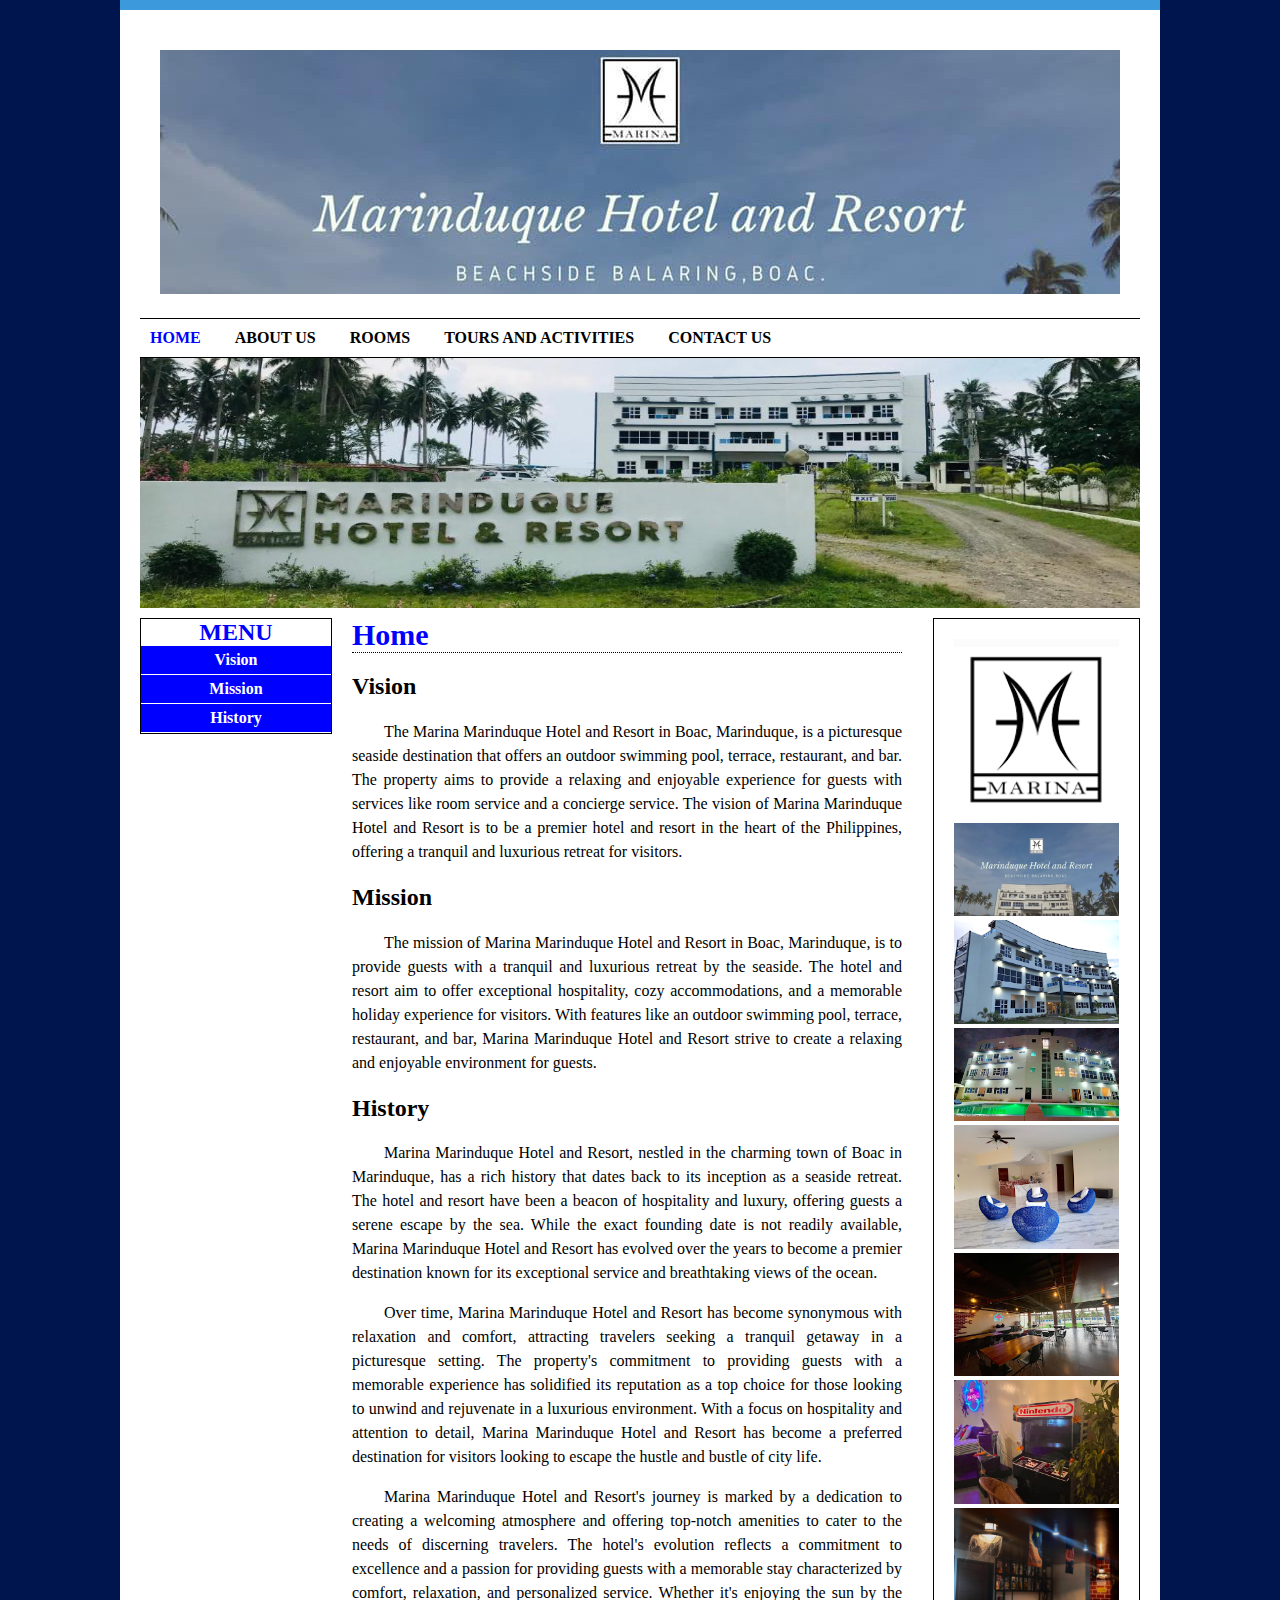
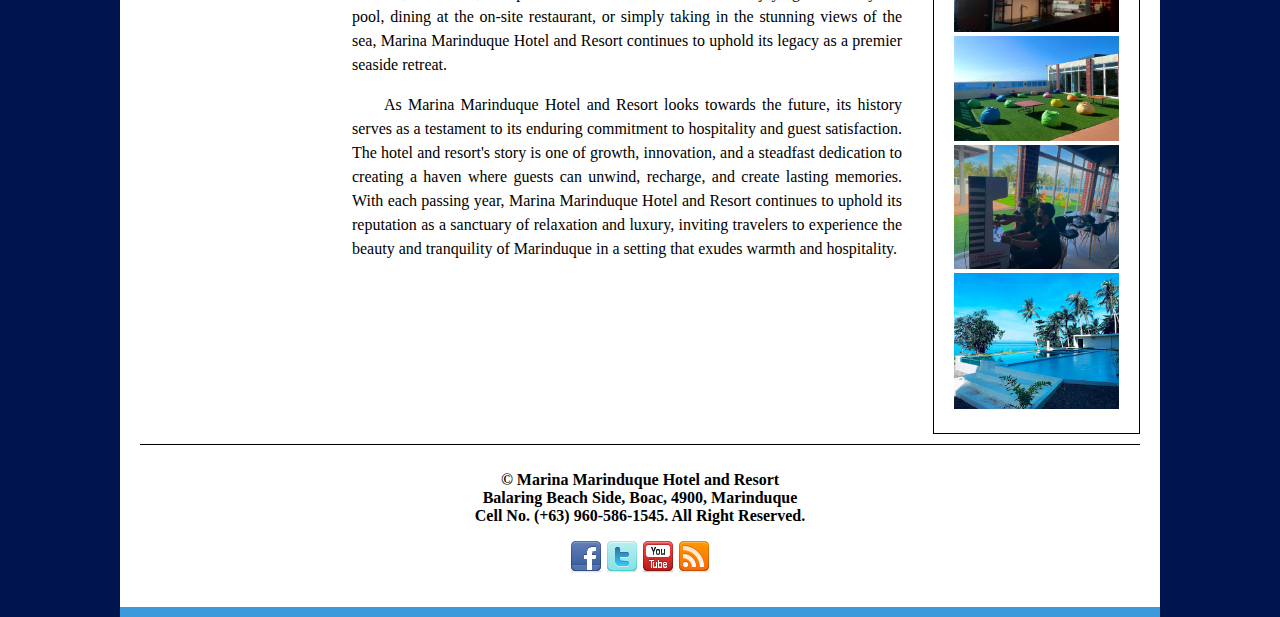
<file: Jordan&Jinang-2C_HTMLCSS/index.html>
<!DOCTYPE html>
<html>
<head>
	<meta charset="utf-8">
	<meta name="viewport" content="width=device-width, initial-scale=1">
	<title>Marina Marinduque Hotel and Resort</title>
	<link rel="stylesheet" type="text/css" href="css/style.css">
</head>
<body>
	<div class="wrapper">
		<div class="header">
			<img src="images/m2.jpg" style="height: 50%;" "width: 100%;">
		</div>
		<div class="nav">
			<ul>
				<li><a href="index.html" class="active">Home</a></li>
				<li><a href="">About Us</a></li>
				<li><a href="">Rooms</a></li>
				<li><a href="">Tours and Activities</a></li>
				<li><a href="webpages/contactform.html">Contact Us</a></li>
			</ul>
		</div>
		<div class="banner">
			<img src="images/m4.1.jpg">
		</div>
		<div class="main">
			<div class="left-side-bar">
				<h2>Menu</h2>
				<ul>
					<li><a href="#vision">Vision</a></li>
					<li><a href="#mission">Mission</a></li>
					<li><a href="#history">History</a></li>
				</ul>
			</div>
			<div class="content">
				<h1>Home</h1>
				<h2 id="vision">Vision</h2>
				<p>&emsp;&emsp;The Marina Marinduque Hotel and Resort in Boac, Marinduque, is a picturesque seaside destination that offers an outdoor swimming pool, terrace, restaurant, and bar. The property aims to provide a relaxing and enjoyable experience for guests with services like room service and a concierge service. The vision of Marina Marinduque Hotel and Resort is to be a premier hotel and resort in the heart of the Philippines, offering a tranquil and luxurious retreat for visitors.</p>

				<h2 id="mission">Mission</h2>
				<p>&emsp;&emsp;The mission of Marina Marinduque Hotel and Resort in Boac, Marinduque, is to provide guests with a tranquil and luxurious retreat by the seaside. The hotel and resort aim to offer exceptional hospitality, cozy accommodations, and a memorable holiday experience for visitors. With features like an outdoor swimming pool, terrace, restaurant, and bar, Marina Marinduque Hotel and Resort strive to create a relaxing and enjoyable environment for guests.</p>

				<h2 id="history">History</h2>
				<p>&emsp;&emsp;Marina Marinduque Hotel and Resort, nestled in the charming town of Boac in Marinduque, has a rich history that dates back to its inception as a seaside retreat. The hotel and resort have been a beacon of hospitality and luxury, offering guests a serene escape by the sea. While the exact founding date is not readily available, Marina Marinduque Hotel and Resort has evolved over the years to become a premier destination known for its exceptional service and breathtaking views of the ocean.</p>

				<p>&emsp;&emsp;Over time, Marina Marinduque Hotel and Resort has become synonymous with relaxation and comfort, attracting travelers seeking a tranquil getaway in a picturesque setting. The property's commitment to providing guests with a memorable experience has solidified its reputation as a top choice for those looking to unwind and rejuvenate in a luxurious environment. With a focus on hospitality and attention to detail, Marina Marinduque Hotel and Resort has become a preferred destination for visitors looking to escape the hustle and bustle of city life.</p>

				<p>&emsp;&emsp;Marina Marinduque Hotel and Resort's journey is marked by a dedication to creating a welcoming atmosphere and offering top-notch amenities to cater to the needs of discerning travelers. The hotel's evolution reflects a commitment to excellence and a passion for providing guests with a memorable stay characterized by comfort, relaxation, and personalized service. Whether it's enjoying the sun by the pool, dining at the on-site restaurant, or simply taking in the stunning views of the sea, Marina Marinduque Hotel and Resort continues to uphold its legacy as a premier seaside retreat.</p>

				<p>&emsp;&emsp;As Marina Marinduque Hotel and Resort looks towards the future, its history serves as a testament to its enduring commitment to hospitality and guest satisfaction. The hotel and resort's story is one of growth, innovation, and a steadfast dedication to creating a haven where guests can unwind, recharge, and create lasting memories. With each passing year, Marina Marinduque Hotel and Resort continues to uphold its reputation as a sanctuary of relaxation and luxury, inviting travelers to experience the beauty and tranquility of Marinduque in a setting that exudes warmth and hospitality.</p>
			</div>
			<div class="right-side-bar">
				<ul>
					<li><img src="images/kii/k6.png"></li>
					<li><img src="images/kii/k7.jpg"></li>
					<li><img src="images/kii/k1.png"></li>
					<li><img src="images/kii/k12.jpg"></li>
					<li><img src="images/kii/k10.jpg"></li>
					<li><img src="images/kii/k3.jpg"></li>
					<li><img src="images/kii/k4.jpg"></li>
					<li><img src="images/kii/k5.jpg"></li>
					<li><img src="images/kii/k2.jpg"></li>
					<li><img src="images/kii/k13.jpg"></li>
					<li><img src="images/kii/k11.jpg"></li>
				</ul>
			</div>
			<div class="footer">
				<p>
					&copy; Marina Marinduque Hotel and Resort <br> Balaring Beach Side, Boac, 4900, Marinduque <br> Cell No. (+63) 960-586-1545. All Right Reserved.
				</p>
				<a href="https://www.facebook.com"><img src="images/icons/facebook.png" target="_blank"></a>
				<a href="https://www.x.com" target="_blank"><img src="images/icons/twitter.png"></a>
				<a href="https://www.youtube.com" target="_blank"><img src="images/icons/youtube.png"></a>
				<a href="https://www.rss.com" target="_blank"><img src="images/icons/rss.png"></a>
			</div>
		</div>
	</div>

</body>
</html>
</file>
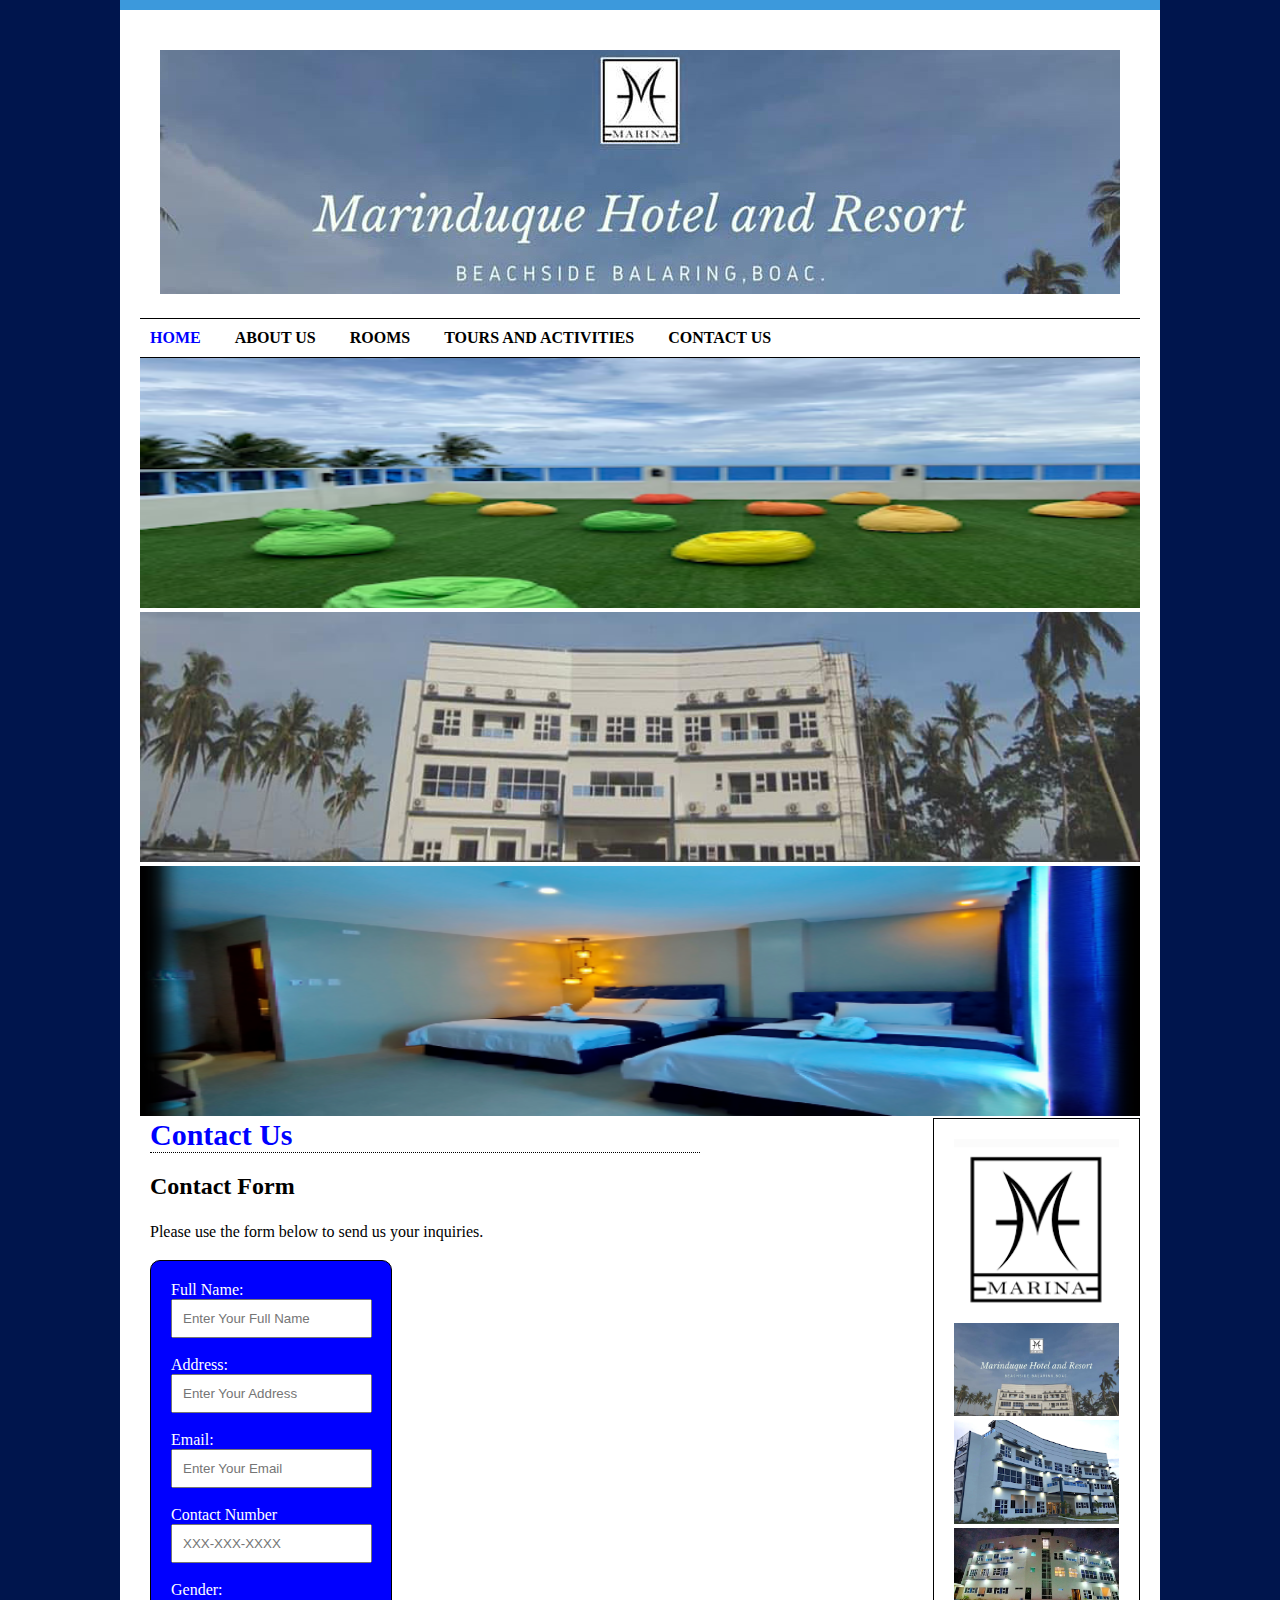
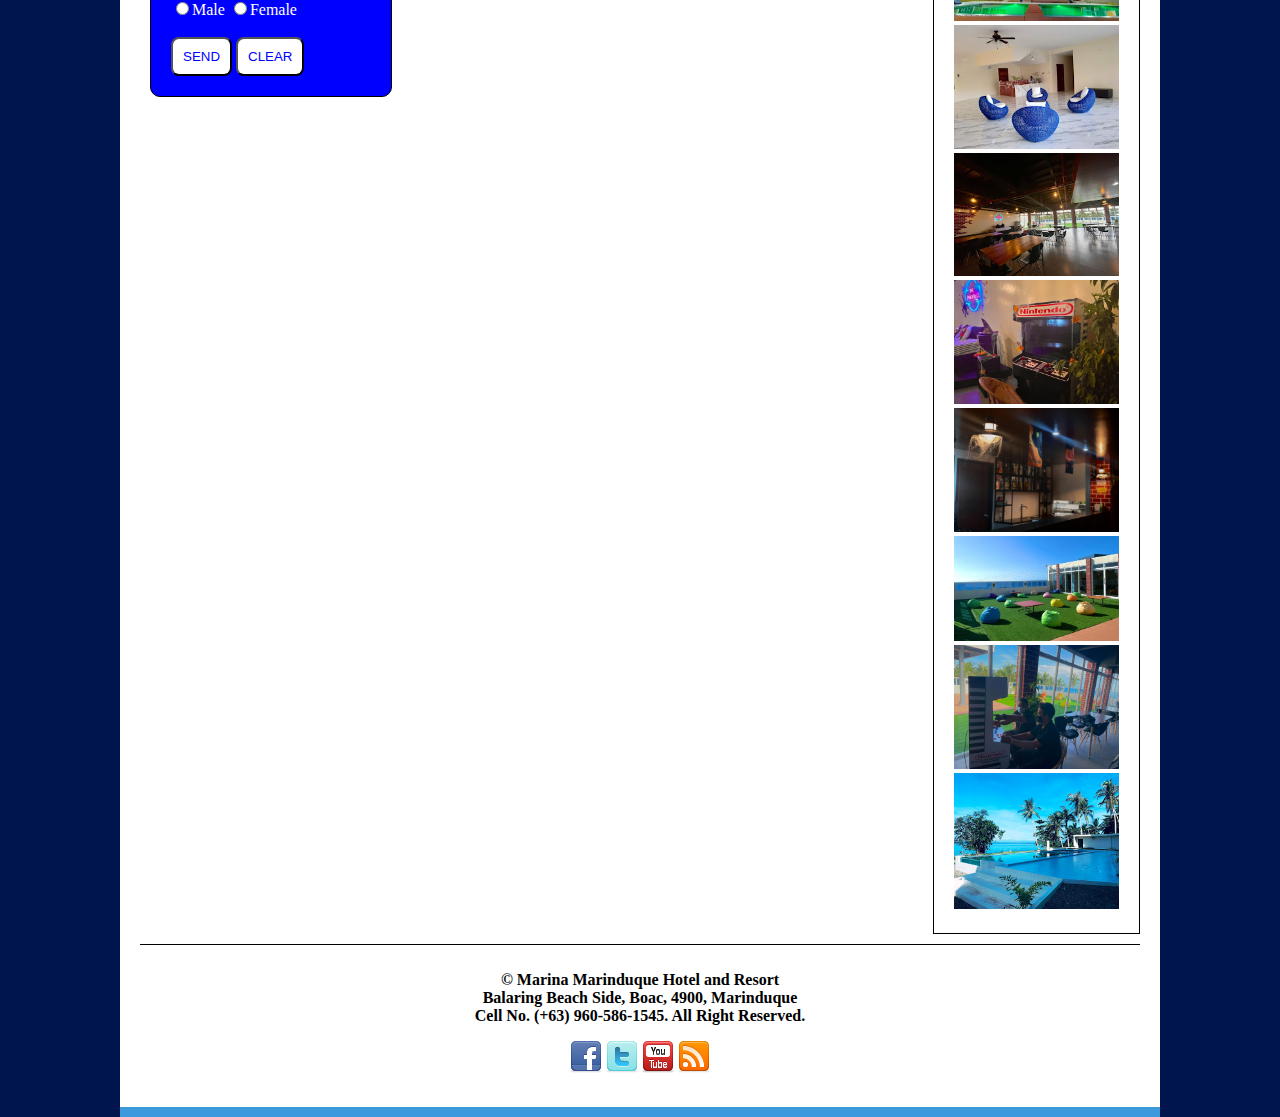
<file: Jordan&Jinang-2C_HTMLCSS/webpages/contactform.html>
<!DOCTYPE html>
<html>
<head>
	<meta charset="utf-8">
	<meta name="viewport" content="width=device-width, initial-scale=1">
	<title>Marina Marinduque Hotel and Resort</title>
	<link rel="stylesheet" type="text/css" href="../css/style.css">
</head>
<body>
	<div class="wrapper">
		<div class="header">
			<img src="../images/m2.jpg" style="height: 50%;" "width: 100%;">
		</div>
		<div class="nav">
			<ul>
				<li><a href="index.html" class="active">Home</a></li>
				<li><a href="">About Us</a></li>
				<li><a href="">Rooms</a></li>
				<li><a href="">Tours and Activities</a></li>
				<li><a href="">Contact Us</a></li>
			</ul>
		</div>
		<div class="banner">
			<img src="../images/rooftop.png">
			<img src="../images/m1.1.jpg">
			<img src="../images/m8.png">
		</div>
		<div class="main">
			</div>
			<div class="content">
				<h1>Contact Us</h1>
				<h2>Contact Form</h2>
				<p>Please use the form below to send us your inquiries.</p>

				<form name="contentForm" method="" action="">
					<label>Full Name:</label><br>
					<input type="text" name="txtName" id="txtName" placeholder="Enter Your Full Name" required><br><br>

					<label>Address:</label><br>
					<input type="text" name="txtAdd" id="txtAdd" placeholder="Enter Your Address" required><br><br>

					<label>Email:</label><br>
					<input type="email" name="txtEmail" id="txtEmail" placeholder="Enter Your Email" required><br><br>

					<label>Contact Number</label><br>
					<input type="tel" name="txtPhone" id="txtPhone" pattern="[0-9]{3}-[0-9]{3}-[0-9]{4}" placeholder="XXX-XXX-XXXX"><br><br>

					<label>Gender:</label><br>
					<input type="radio" name="rdGender" id="rdGender"><label>Male</label>
					<input type="radio" name="rdGender" id="rdGender"><label>Female</label><br><br>

					<button type="submit">SEND</button>
					<button type="reset">CLEAR</button>
				</form>
			</div>

			<div class="right-side-bar">
				<ul>
					<li><img src="../images/kii/k6.png"></li>
					<li><img src="../images/kii/k7.jpg"></li>
					<li><img src="../images/kii/k1.png"></li>
					<li><img src="../images/kii/k12.jpg"></li>
					<li><img src="../images/kii/k10.jpg"></li>
					<li><img src="../images/kii/k3.jpg"></li>
					<li><img src="../images/kii/k4.jpg"></li>
					<li><img src="../images/kii/k5.jpg"></li>
					<li><img src="../images/kii/k2.jpg"></li>
					<li><img src="../images/kii/k13.jpg"></li>
					<li><img src="../images/kii/k11.jpg"></li>
				</ul>
			</div>
			<div class="footer">
				<p>
					&copy; Marina Marinduque Hotel and Resort <br> Balaring Beach Side, Boac, 4900, Marinduque <br> Cell No. (+63) 960-586-1545. All Right Reserved.
				</p>
				<a href="https://www.facebook.com"><img src="../images/icons/facebook.png" target="_blank"></a>
				<a href="https://www.x.com" target="_blank"><img src="../images/icons/twitter.png"></a>
				<a href="https://www.youtube.com" target="_blank"><img src="../images/icons/youtube.png"></a>
				<a href="https://www.rss.com" target="_blank"><img src="../images/icons/rss.png"></a>
			</div>
		</div>
</body>
</html>
</file>
<file: Jordan&Jinang-2C_HTMLCSS/css/style.css>
/*External CSS*/

body{
	background-color: #00154D;
	font-family: Century Gothic;
	font-size: 16px;
	margin: 0;
	padding: 0;
}
.wrapper{
	background-color: white;
	width: 1000px;
	margin: 0 auto;
	padding: 20px;
	border-top: 10px solid #3C99DC;
	border-bottom: 10px solid #3C99DC;
}
.header{
	padding: 20px;
}
.nav{
	border-top: 1px solid black;
	border-bottom: 1px solid black;
}
.nav ul{
	margin: 0;
	padding: 10px 0;
}
.nav ul li{
	list-style-type: none;
	display: inline-block;
}
.nav ul li a{
	text-decoration: none;
	color: black;
	text-transform: uppercase;
	font-weight: bold;
	margin-right: 10px;
	padding: 10px;
}
.nav ul li a.active{
	color: blue;
}
.nav ul li a:hover{
	background-color: blue;
	color: white;
}
.banner, .banner img{
	width: 100%;
	height: 250px;
}
.main{
	min-height: 500px;
}
.left-side-bar{
	width: 190px;
	float: left;
	border: 1px solid black;
	min-height: 50px;
	margin: 10px 10px 10px 0;
}
.left-side-bar h2{
	margin: 0;
	padding: 0;
	text-align: center;
	text-transform: uppercase;
	color: blue;
}
.left-side-bar ul{
	list-style-type: none;
	margin: 0;
	padding: 0;
}
.left-side-bar ul li{
	margin: 0;
	text-align: center;
	border-bottom: 1px solid white;
}
.left-side-bar ul li a{
	display: block;
	width: 100%;
	padding: 5px 0;
	text-decoration: none;
	font-weight: bold;
	color: white;
	background-color: blue;
}
.left-side-bar ul li a:hover{
	color: black;
}
.content{
	width: 550px;
	float: left;
	min-height: 500px;
	margin: 10px;
}
.content h1{
	padding: 0;
	margin: 0;
	color: blue;
	font-size: 30px;
	border-bottom: 1px dotted black;
}
.content h2{
	color: black;
}
.content p{
	text-align: justify;
	line-height: 1.5;
}
.right-side-bar{
	width: 205px;
	float: right;
	border: 1px solid black;
	min-height: 50px;
	margin: 10px 0px 10px 0px;
}
.right-side-bar ul{
	margin: 0;
	padding: 20px;
}
.right-side-bar ul li{
	list-style-type: none;
}
.right-side-bar ul li img{
	width: 100%;
}
.footer{
	clear: both;
	text-align: center;
	padding: 10px;
	border-top: 1px solid black;
}
.footer p{
	font-weight: bold;
}
/*CSS for Contacts*/
form{
	background-color: blue;
	border: 1px solid black;
	border-radius: 10px;
	color: white;
	padding: 20px;
	width: 200px;
}
form input{
	padding: 10px;
}
form button{
	background-color: white;
	color: blue;
	padding: 10px;
	border-radius: 8px;
}
</file>
